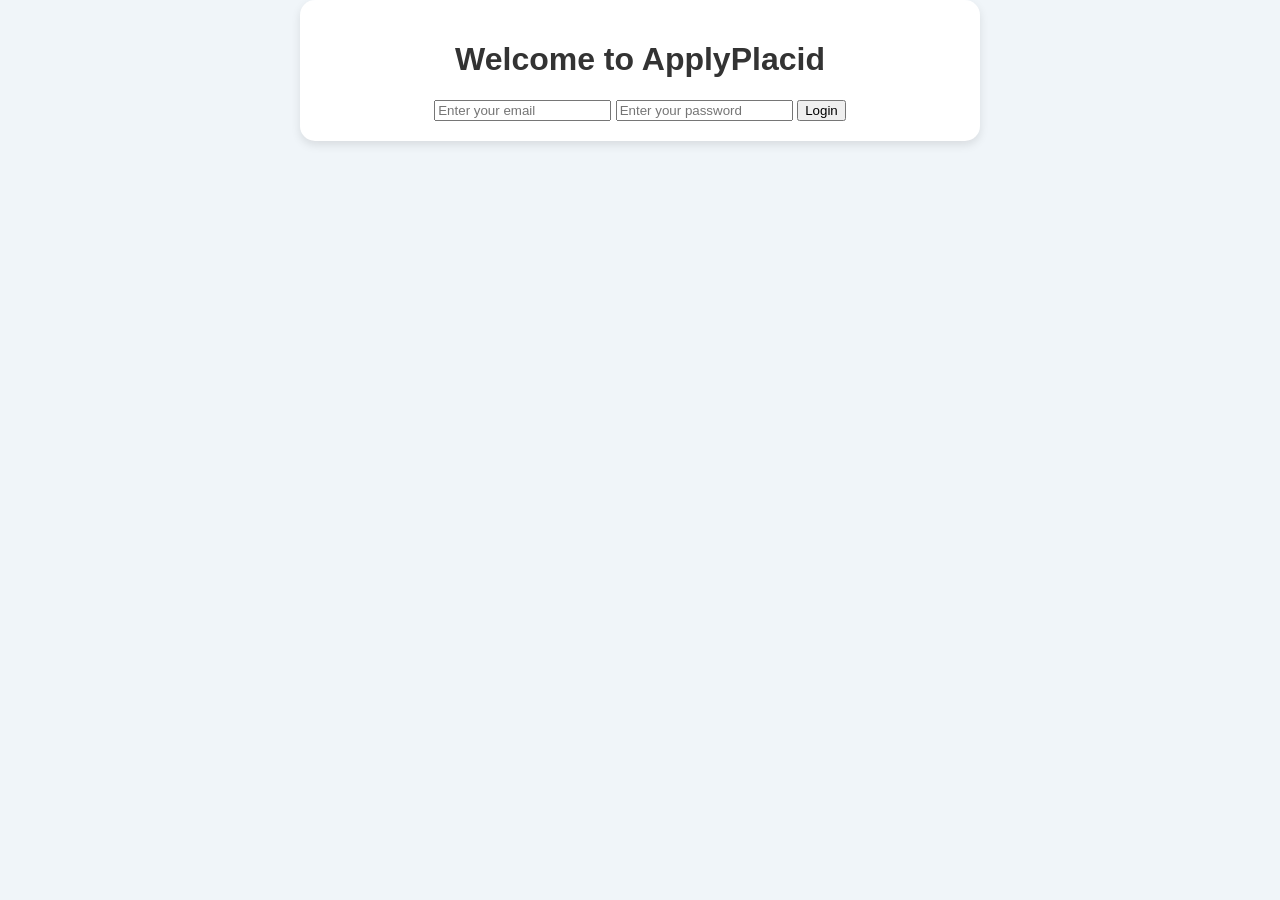
<file: frontend/index.html>
<!DOCTYPE html>
<html lang="en">
<head>
    <meta charset="UTF-8">
    <meta name="viewport" content="width=device-width, initial-scale=1.0">
    <title>ApplyPlacid - Login</title>
    <link rel="stylesheet" href="styles.css">
</head>
<body>
    <div class="container">
        <h1>Welcome to ApplyPlacid</h1>
        <form id="loginForm">
            <input type="email" id="email" placeholder="Enter your email" required>
            <input type="password" id="password" placeholder="Enter your password" required>
            <button type="submit">Login</button>
        </form>
    </div>
    <script src="scripts.js"></script>
</body>
</html>
</file>
<file: frontend/styles.css>
body {
    background-color: #f0f5f9;
    font-family: Arial, sans-serif;
    margin: 0;
    padding: 0;
    color: #333;
}

.container {
    margin: auto;
    width: 50%;
    text-align: center;
    padding: 20px;
    border-radius: 15px;
    background: white;
    box-shadow: 0 4px 10px rgba(0, 0, 0, 0.1);
}
</file>
